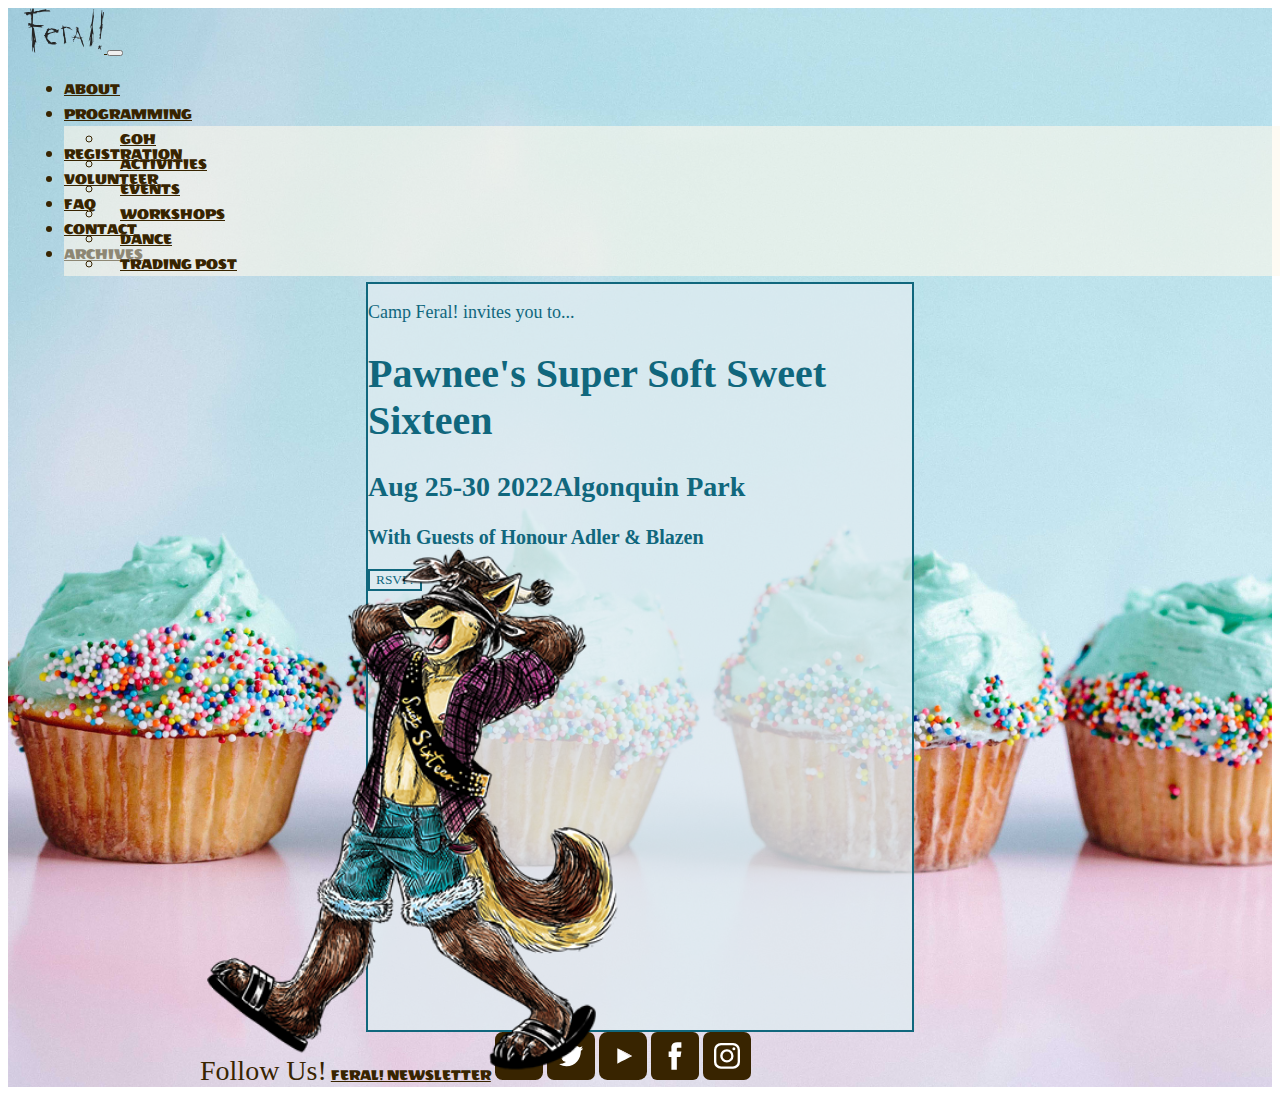
<file: index.html>
<!doctype html>
<html lang="en">
  <head>
    <!-- Required meta tags -->
    <meta charset="utf-8">
    <meta name="viewport" content="width=device-width, initial-scale=1">

    <!-- Main CSS -->
    <link rel="stylesheet" href="styles/main.css">
    
    <!-- Bootstrap CSS -->
    <link href="https://cdn.jsdelivr.net/npm/bootstrap@5.1.3/dist/css/bootstrap.min.css" rel="stylesheet" integrity="sha384-1BmE4kWBq78iYhFldvKuhfTAU6auU8tT94WrHftjDbrCEXSU1oBoqyl2QvZ6jIW3" crossorigin="anonymous">

    <!-- Google Fonts -->
    <link rel="preconnect" href="https://fonts.googleapis.com">
    <link rel="preconnect" href="https://fonts.gstatic.com" crossorigin>
    <link href="https://fonts.googleapis.com/css2?family=Poppins:ital,wght@0,400;0,500;0,600;1,300&family=Wendy+One&display=swap" rel="stylesheet">
    
    <title>Camp Feral!</title>
  </head>
  <body>
   
  <!-- Background Image -->
  <div id="home-page-bg" class="full-page-bg">

    <!-- Full Height container -->
    <div id="site-container" class="container-lg px-0 test">

      <!------------------ Header ------------------------->
      <header>
       
       <!-- Navigation and Logo -->
       <nav class="navbar navbar-expand-lg nav-pills navbar-light">
         <div class="container-fluid">
            
            <!-- Logo/home link -->
            <a class="navbar-brand" aria-current="page" href="index.html" > <img id="logo" src="images/feral_logo.svg" alt="Camp Feral!"> </a>
           
            <!-- Nav bar toggler (mobile/tablet) -->
            <button class="navbar-toggler" type="button" data-bs-toggle="collapse" data-bs-target="#navbarNavDropdown" aria-controls="navbarNavDropdown" aria-expanded="false" aria-label="Toggle navigation">
              <span class="navbar-toggler-icon"></span>
            </button>

            <!-- Navigation Links -->
            <div class="collapse navbar-collapse" id="navbarNavDropdown">
              <ul class="navbar-nav justify-content-around">
                
                <!-- About -->
                <li class="nav-item">
                  <a class="nav-link"  href="about.html">About</a>
                </li>

                <!-- Programming drop down -->
                <li class="nav-item dropdown d-flex">
                  <a class="nav-link dropdown-toggle" href="#" id="navbarDropdownMenuLink" role="button" data-bs-toggle="dropdown" aria-expanded="false">
                    Programming
                  </a>
                  <ul class="dropdown-menu content-bg m-0 pt-0" aria-labelledby="navbarDropdownMenuLink">
                    <li><a class="dropdown-item" href="#">GoH</a></li>
                    <li><a class="dropdown-item" href="#">Activities</a></li>
                    <li><a class="dropdown-item" href="#">Events</a></li>
                    <li><a class="dropdown-item" href="#">Workshops</a></li>
                    <li><a class="dropdown-item" href="#">Dance</a></li>
                    <li><a class="dropdown-item" href="#">Trading Post</a></li>
                  </ul>
                </li>
                  
                <!-- Registration -->
                <li class="nav-item">
                  <a class="nav-link" href="#">Registration</a>
                </li>

                <!-- Volunteer -->
                <li class="nav-item">
                  <a class="nav-link" href="#">Volunteer</a>
                </li>

                <!-- FAQ -->
                <li class="nav-item">
                  <a class="nav-link" href="#">FAQ</a>
                </li>

                <!-- Contact -->
                <li class="nav-item">
                  <a class="nav-link" href="#">Contact</a>
                </li>
                  
                <!-- Archives -->
                <li class="nav-item">
                  <a class="nav-link disabled" href="#">Archives</a>
                </li>
              </ul>
              
            </div>
          </div>  
        </nav>
          
      </header>

      <!---------------- Main Section --------------------->
      <main class="m-sm-3 mb-0">

        <!-- Party Invite -->
        <div id="invite" class="content-container d-flex flex-row p-4 theme theme-bg text-start rounded">
            
          <!-- Text -->
          <div class="d-flex flex-column">
            <p class="text-center">Camp Feral! invites you to...</p>
            <h1 class="text-center mb-4">Pawnee's Super Soft Sweet Sixteen</h1>  
            <h2 class="text-center mb-4"><span class="d-block">Aug 25-30 2022</span><span class="d-block">Algonquin Park</span></h2>
            <h3 class="text-center mb-4"><span class="d-block">With Guests of Honour</span> <span class="d-block">Adler & Blazen</span></h3>
            <button class="btn theme theme-bg rounded-pill mb-4 w-50 text-center">RSVP!</button>
          </div>

          <!-- Pawnee Image-->
          <div id="pawnee">

            <picture>
              <!-- Stays same size for tablet/desktop. Hidden on mobile -->
              <source srcset="
                images/x1/pawnee_transparent.png,
                images/x2/pawnee_transparent_x2.png 1.5x,
                images/x3/pawnee_transparent_x3.png 2x" 
                media="(min-width: 40rem)">

                <!-- Default image -->
                <img src="images/x1/pawnee_transparent.png" alt="Feral's mascot Pawnee">

            </picture>

          </div>

        </div>
      </main>
      
      <!---------------------- Footer ------------------------>
      <footer class="test container-fluid d-flex justify-content-center align-items-center p-3" >
        
        <!------ Social Media links -------->
        <aside class="d-flex align-items-center content-container">
          <span class="accent m-2">Follow Us!</span>
          <a id="news" href="https://t.co/WCretBISW5?amp=1" class="btn border-2 rounded-pill m-1"></a>

          <!-- Telegram -->
          <a href="https://t.me/CampFeral" class="m-1 social">
            <svg id="Group_35" data-name="Group 35" xmlns="http://www.w3.org/2000/svg" xmlns:xlink="http://www.w3.org/1999/xlink" viewBox="0 0 78 78">
              <defs>
                <linearGradient id="linear-gradient" x1="-31.552" y1="12.123" x2="-31.534" y2="12.158" gradientUnits="objectBoundingBox">
                  <stop offset="0" stop-color="#eff7fc"/>
                  <stop offset="1" stop-color="#fff"/>
                </linearGradient>
              </defs>
              <rect id="Rectangle_36" data-name="Rectangle 36" width="78" height="78" rx="12.31" fill="#382400"/>
                <g id="Group_34" data-name="Group 34">
                <path id="c" d="M32.47,54.32c-1.25,0-1.02-.48-1.47-1.66L27.35,40.63,50.01,26.49l2.66.7-2.21,6.02L32.48,54.33Z" fill="#c8daea"/>
                <path id="e" d="M32.47,54.32a2.5,2.5,0,0,0,1.92-.96c.83-.8,11.52-11.2,11.52-11.2l-6.56-1.6L33.27,44.4l-.8,9.6v.32Z" fill="#a9c9dd"/>
                <path id="g" d="M33.11,44.53,48.6,55.95c1.76.96,3.04.48,3.49-1.63l6.3-29.69c.64-2.59-.99-3.74-2.69-2.98L18.71,35.92c-2.53,1.02-2.5,2.43-.45,3.04l9.5,2.98L49.74,28.08c1.02-.64,1.98-.29,1.22.42L33.1,44.53Z" fill="url(#linear-gradient)"/>
              </g>
            </svg>                                      
          </a>

          <!-- Twitter -->
          <a href="https://twitter.com/CampFeral" class="m-1 social">
            <svg id="Group_36" data-name="Group 36" xmlns="http://www.w3.org/2000/svg" viewBox="0 0 78 78">
              <rect id="Rectangle_37" data-name="Rectangle 37" width="78" height="78" rx="11.18" fill="#382400"/>
              <path id="d" d="M56.82,23.52a16.031,16.031,0,0,1-3.8,1.34.48.48,0,0,1-.45-.14,8.126,8.126,0,0,0-5.84-2.47,8.363,8.363,0,0,0-8.25,8.46,8.455,8.455,0,0,0,.1,1.34.48.48,0,0,1-.51.55,23.232,23.232,0,0,1-15.92-8.23.485.485,0,0,0-.81.1A8.668,8.668,0,0,0,23,34.06a.479.479,0,0,1-.46.8,8.071,8.071,0,0,1-2.04-.82v.1a8.474,8.474,0,0,0,4.79,7.68.48.48,0,0,1-.2.91h-.14a6.792,6.792,0,0,1-.78-.04.481.481,0,0,0-.49.66,8.265,8.265,0,0,0,6.21,4.98.482.482,0,0,1,.2.87,16.285,16.285,0,0,1-9.24,2.87h-.02a.486.486,0,0,0-.24.91,22.9,22.9,0,0,0,10.94,2.78C46.71,55.76,55,42.87,55,31.69c0-.29,0-.57-.01-.85a.465.465,0,0,1,.19-.39,16.692,16.692,0,0,0,2.94-2.88.483.483,0,0,0-.53-.76c-.43.14-.86.27-1.3.38a.481.481,0,0,1-.44-.82,8.254,8.254,0,0,0,1.61-2.22.486.486,0,0,0-.66-.64Z" fill="#fff"/>
            </svg>                                      
          </a>

          <!-- Youtube -->
          <a href="https://www.youtube.com/user/CampFeral" class="m-1 social">
            <svg id="Group_38" data-name="Group 38" xmlns="http://www.w3.org/2000/svg" viewBox="0 0 78 78">
              <rect id="Rectangle_38" data-name="Rectangle 38" width="78" height="78" rx="13.46" fill="#382400"/>
              <g id="Group_37" data-name="Group 37">
                <path id="Path_12" data-name="Path 12" d="M53.6,39.04c-8.12-4.34-15.89-8.33-23.84-12.49V51.46c8.36-4.55,17.18-8.71,23.87-12.42Z" fill="#fff"/>
                <path id="Path_13" data-name="Path 13" d="M53.6,39.04C45.48,34.7,29.76,26.55,29.76,26.55L50.72,40.64s-3.82,2.12,2.88-1.6Z" fill="#e8e0e0"/>
              </g>
            </svg>                               
          </a>

          <!-- Facebook -->
          <a href="https://www.facebook.com/CampFeral" class="m-1 social">
            <svg id="Group_31" data-name="Group 31" xmlns="http://www.w3.org/2000/svg" viewBox="0 0 78 78">
              <rect id="Rectangle_34" data-name="Rectangle 34" width="78" height="78" rx="9.74" fill="#382400"/>
              <path id="Path_9" data-name="Path 9" d="M43.44,25.7h5.92V16.82H42.55c-9.65,0-9.42,7.78-9.42,8.94v5.86H28.65V40.5h4.48V61.21h8.84V40.5h5.92l1.48-8.88h-7.4V27.18a1.339,1.339,0,0,1,1.48-1.48Z" fill="#fff"/>
              </svg>                            
          </a>

          <!-- Instagram -->
          <a class="social m-1" href="https://www.instagram.com/campferal/">
            <svg id="Group_33" data-name="Group 33" xmlns="http://www.w3.org/2000/svg" viewBox="0 0 78 78">
              <rect id="Rectangle_35" data-name="Rectangle 35" width="78" height="78" rx="11.52" fill="#382400"/>
              <g id="Group_32" data-name="Group 32">
                <path id="Path_10" data-name="Path 10" d="M48.99,17.68H29.01A11.3,11.3,0,0,0,17.87,29.05v19.5A11.29,11.29,0,0,0,29.01,59.92H48.98A11.3,11.3,0,0,0,60.12,48.55V29.05A11.29,11.29,0,0,0,48.98,17.68Zm7.35,30.59a7.814,7.814,0,0,1-7.71,7.87H29.37a7.814,7.814,0,0,1-7.71-7.87V29.33a7.814,7.814,0,0,1,7.71-7.87H48.63a7.814,7.814,0,0,1,7.71,7.87V48.27Z" fill="#fff"/>
                <path id="Path_11" data-name="Path 11" d="M39,27.96A10.852,10.852,0,1,0,49.62,38.81,10.735,10.735,0,0,0,39,27.96Zm0,17.85a7,7,0,1,1,6.85-7A6.926,6.926,0,0,1,39,45.81Z" fill="#fff"/>
                <ellipse id="Ellipse_2" data-name="Ellipse 2" cx="2.4" cy="2.45" rx="2.4" ry="2.45" transform="translate(47.79 24.92)" fill="#fff"/>
              </g>
            </svg>             
          </a>

        </aside>
      </footer>

    </div>

  </div>
    <!-- Optional JavaScript; choose one of the two! -->

    <!-- Option 1: Bootstrap Bundle with Popper -->
    <script src="https://cdn.jsdelivr.net/npm/bootstrap@5.1.3/dist/js/bootstrap.bundle.min.js" integrity="sha384-ka7Sk0Gln4gmtz2MlQnikT1wXgYsOg+OMhuP+IlRH9sENBO0LRn5q+8nbTov4+1p" crossorigin="anonymous"></script>

  </body>
</html>
</file>
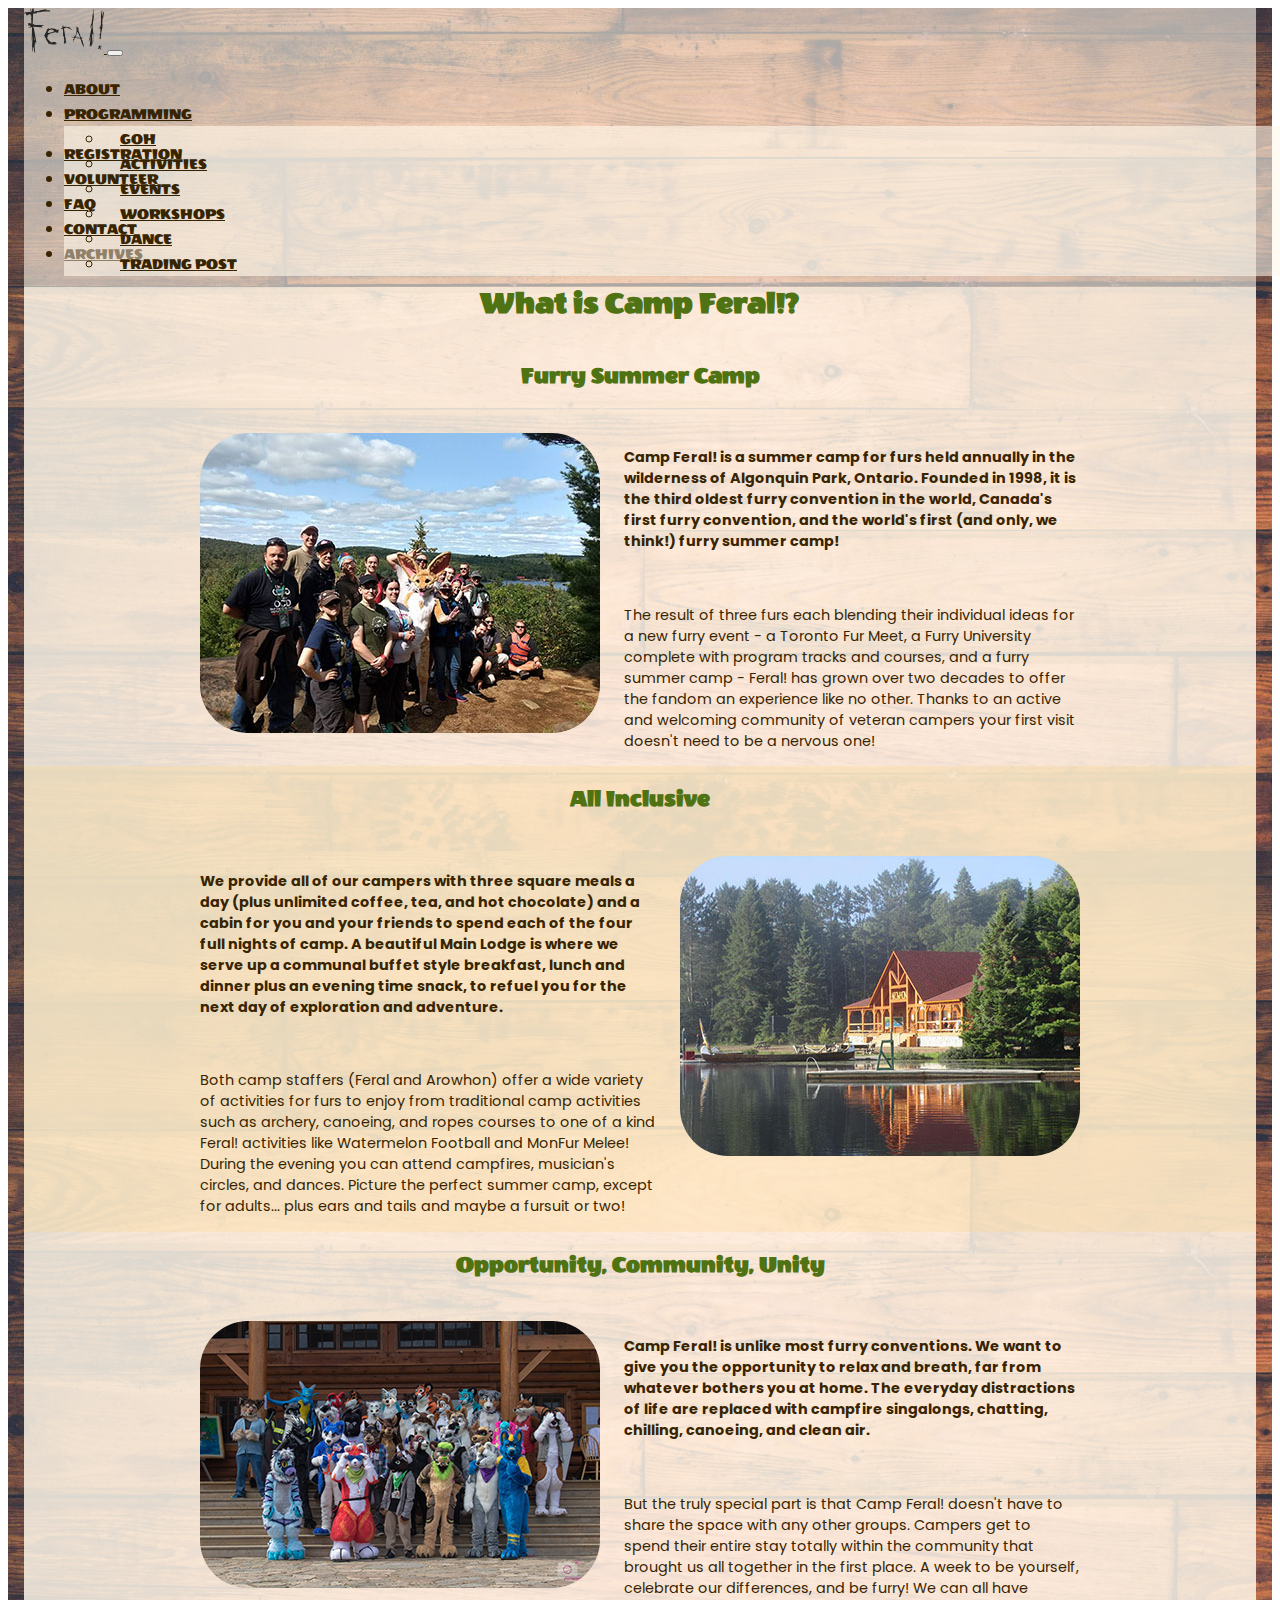
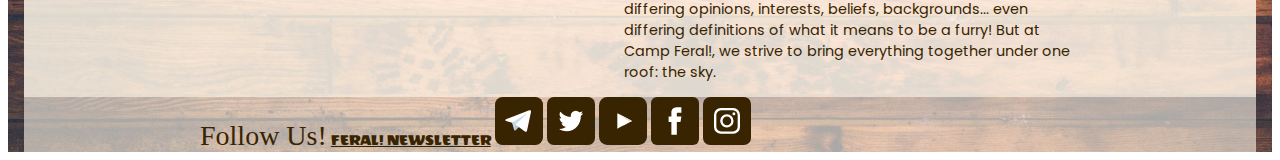
<file: about.html>
<!doctype html>
<html lang="en">
  <head>
    <!-- Required meta tags -->
    <meta charset="utf-8">
    <meta name="viewport" content="width=device-width, initial-scale=1">

    <!-- Main CSS -->
    <link rel="stylesheet" type="text/css" href="styles/main.css">
    
    <!-- Bootstrap CSS -->
    <link href="https://cdn.jsdelivr.net/npm/bootstrap@5.1.3/dist/css/bootstrap.min.css" rel="stylesheet" type="text/css" integrity="sha384-1BmE4kWBq78iYhFldvKuhfTAU6auU8tT94WrHftjDbrCEXSU1oBoqyl2QvZ6jIW3" crossorigin="anonymous">

    <!-- Google Fonts -->
    <link rel="preconnect" href="https://fonts.googleapis.com">
    <link rel="preconnect" href="https://fonts.gstatic.com" crossorigin>
    <link href="https://fonts.googleapis.com/css2?family=Poppins:ital,wght@0,400;0,500;0,600;1,300&family=Wendy+One&display=swap" rel="stylesheet" type="text/css" >
    
    <title>Camp Feral!</title>
  </head>
  <body>
   
  <div class="full-page-bg">

    <!-- Full Height container -->
    <div id="site-container" class="container-lg px-0 content-bg">

      <!------------------ Header ------------------------->
      <header>
       
        <!-- Navigation and Logo -->
        <nav class="navbar navbar-expand-lg nav-pills navbar-light">
          <div class="container-fluid">
             
             <!-- Logo/home link -->
             <a class="navbar-brand" aria-current="page" href="index.html" > <img id="logo" src="images/feral_logo.svg" alt="Camp Feral!"> </a>
            
             <!-- Nav bar toggler (mobile/tablet) -->
             <button class="navbar-toggler" type="button" data-bs-toggle="collapse" data-bs-target="#navbarNavDropdown" aria-controls="navbarNavDropdown" aria-expanded="false" aria-label="Toggle navigation">
               <span class="navbar-toggler-icon"></span>
             </button>
 
             <!-- Navigation Links -->
             <div class="collapse navbar-collapse" id="navbarNavDropdown">
               <ul class="navbar-nav justify-content-around">
                 
                 <!-- About -->
                 <li class="nav-item">
                   <a class="nav-link"  href="about.html">About</a>
                 </li>
 
                 <!-- Programming drop down -->
                 <li class="nav-item dropdown d-flex">
                   <a class="nav-link dropdown-toggle" href="#" id="navbarDropdownMenuLink" role="button" data-bs-toggle="dropdown" aria-expanded="false">
                     Programming
                   </a>
                   <ul class="dropdown-menu content-bg m-0 pt-0" aria-labelledby="navbarDropdownMenuLink">
                     <li><a class="dropdown-item" href="#">GoH</a></li>
                     <li><a class="dropdown-item" href="#">Activities</a></li>
                     <li><a class="dropdown-item" href="#">Events</a></li>
                     <li><a class="dropdown-item" href="#">Workshops</a></li>
                     <li><a class="dropdown-item" href="#">Dance</a></li>
                     <li><a class="dropdown-item" href="#">Trading Post</a></li>
                   </ul>
                 </li>
                   
                 <!-- Registration -->
                 <li class="nav-item">
                   <a class="nav-link" href="#">Registration</a>
                 </li>
 
                 <!-- Volunteer -->
                 <li class="nav-item">
                   <a class="nav-link" href="#">Volunteer</a>
                 </li>
 
                 <!-- FAQ -->
                 <li class="nav-item">
                   <a class="nav-link" href="#">FAQ</a>
                 </li>
 
                 <!-- Contact -->
                 <li class="nav-item">
                   <a class="nav-link" href="#">Contact</a>
                 </li>
                   
                 <!-- Archives -->
                 <li class="nav-item">
                   <a class="nav-link disabled" href="#">Archives</a>
                 </li>
               </ul>
               
             </div>
           </div>  
         </nav>
           
      </header>

      <!---------------- Main Section --------------------->
      <main class="content-bg pt-5">

        <!-- What is Camp Feral!? -->
        <article>
          <h1 class="green text-uppercase">What is Camp Feral!?</h1>

          <!-- Furry Summer Camp -->
          <section class="content-container re-arrange p-4">
            <h2 class="green">Furry Summer Camp</h2>
              
              <picture>
                <!-- tablet/desktop -->
                <source srcset="
                  images/x1/summer_camp.jpg,
                  images/x2/summer_camp_x2.jpg 1.5x,
                  images/x3/summer_camp_x3.jpg 2x" 
                  media="(min-width: 40rem)">

                  <!-- mobile -->
                  <source srcset="
                  images/x1/summer_camp_m.jpg,
                  images/x2/summer_camp_m_x2.jpg 1.5x,
                  images/x3/summer_camp_m_x3.jpg 2x" 
                  media="(max-width: 20rem)">

                  <!-- Default image -->
                  <img class="w-100 chonk" src="images/x1/summer_camp.jpg" alt="Group of campers in Algonquin Park">
              </picture>

              <p class="p-header m-0">
                Camp Feral! is a summer camp for furs held annually in the wilderness of Algonquin Park, Ontario. Founded in 1998, it is the third oldest furry convention in the world, Canada's first furry convention, and the world's first (and only, we think!) furry summer camp!
              </p>
              <p class="text-center text-sm-start">  
                The result of three furs each blending their individual ideas for a new furry event - a Toronto Fur Meet, a Furry University complete with program tracks and courses, and a furry summer camp - Feral! has grown over two decades to offer the fandom an experience like no other. Thanks to an active and welcoming community of veteran campers your first visit doesn't need to be a nervous one!
              </p>
              
            </section>

            <!-- All Inclusive -->
            <div class="highlight">
              <section class="content-container re-arrange-rvs p-4">
                <h2 class="green">All Inclusive</h2>
            
                <picture>
                  <!-- Tablet/desktop -->
                  <source srcset="
                    images/x1/arowhon.jpg,
                    images/x2/arowhon_x2.jpg 1.5x,
                    images/x3/arowhon_x3.jpg 2x" 
                    media="(min-width: 40rem)">

                  <!-- mobile -->
                  <source srcset="
                    images/x1/arowhon_m.jpg,
                    images/x2/arowhon_m_x2.jpg 1.5x,
                    images/x3/arowhon_m_x3.jpg 2x" 
                    media="(max-width: 20rem)">

                    <!-- Default image -->
                    <img class="w-100 chonk" src="images/x2/arowhon_x2.jpg" alt="Main Lodge on Tepee Lake">
                </picture>

                <p class="p-header m-0">
                  We provide all of our campers with three square meals a day (plus unlimited coffee, tea, and hot chocolate) and a cabin for you and your friends to spend each of the four full nights of camp.
                  A beautiful Main Lodge is where we serve up a communal buffet style breakfast, lunch and dinner plus an evening time snack, to refuel you for the next day of exploration and adventure.
                </p>
                <p class="text-center text-sm-end">  
                  Both camp staffers (Feral and Arowhon) offer a wide variety of activities for furs to enjoy from traditional camp activities such as archery, canoeing, and ropes courses to one of a kind Feral! activities like Watermelon Football and MonFur Melee! During the evening you can attend campfires, musician's circles, and dances. Picture the perfect summer camp, except for adults... plus ears and tails and maybe a fursuit or two!
                </p>
              </section>
            </div>

            <!-- Opportunity, Community, Unity -->
            <section class="content-container re-arrange p-4">
              <h2 class="green">Opportunity, Community, Unity</h2>
          
              <picture>
                <!-- tablet/desktop -->
                <source srcset="
                  images/x1/fursuiters.jpg,
                  images/x2/fursuiters_x2.jpg 1.5x,
                  images/x3/fursuiters_x3.jpg 2x" 
                  media="(min-width: 40rem)">
              
                  <!-- mobile -->
                  <source srcset="
                  images/x1/fursuiters_m.jpg,
                  images/x2/fursuiters_m_x2.jpg 1.5x,
                  images/x3/fursuiters_m_x3.jpg 2x" 
                  media="(max-width: 20rem)">
              
                  <!-- Default image -->
                  <img class="w-100 chonk" src="images/x2/fursuiters_m_x2.jpg" alt="Fursuiters in from of main lodge">
              </picture>

          <p class="p-header m-0">
            Camp Feral! is unlike most furry conventions. We want to give you the opportunity to relax and breath, far from whatever bothers you at home. The  everyday distractions of life are replaced with campfire singalongs, chatting, chilling, canoeing, and clean air. 
          </p>
          <p class="text-center text-sm-start">  
            But the truly special part is that Camp Feral! doesn't have to share the space with any other groups. Campers get to spend their entire stay totally within the community that brought us all together in the first place. A week to be yourself, celebrate our differences, and be furry!
            We can all have differing opinions, interests, beliefs, backgrounds... even differing definitions of what it means to be a furry! But at Camp Feral!, we strive to bring everything together under one roof: the sky.
          </p>
          
        </section>
      </article>
    </main>
      
      <!---------------------- Footer ------------------------>
      <footer class="test container-fluid d-flex justify-content-center align-items-center p-3" >
        
        <!------ Social Media links -------->
        <aside class="d-flex align-items-center content-container">
          <span class="accent m-2">Follow Us!</span>
          <a id="news" href="https://t.co/WCretBISW5?amp=1" class="btn border-2 rounded-pill m-1"></a>

          <!-- Telegram -->
          <a href="https://t.me/CampFeral" class="m-1 social">
            <svg id="Group_35" data-name="Group 35" xmlns="http://www.w3.org/2000/svg" xmlns:xlink="http://www.w3.org/1999/xlink" viewBox="0 0 78 78">
              <defs>
                <linearGradient id="linear-gradient" x1="-31.552" y1="12.123" x2="-31.534" y2="12.158" gradientUnits="objectBoundingBox">
                  <stop offset="0" stop-color="#eff7fc"/>
                  <stop offset="1" stop-color="#fff"/>
                </linearGradient>
              </defs>
              <rect id="Rectangle_36" data-name="Rectangle 36" width="78" height="78" rx="12.31" fill="#382400"/>
                <g id="Group_34" data-name="Group 34">
                <path id="c" d="M32.47,54.32c-1.25,0-1.02-.48-1.47-1.66L27.35,40.63,50.01,26.49l2.66.7-2.21,6.02L32.48,54.33Z" fill="#c8daea"/>
                <path id="e" d="M32.47,54.32a2.5,2.5,0,0,0,1.92-.96c.83-.8,11.52-11.2,11.52-11.2l-6.56-1.6L33.27,44.4l-.8,9.6v.32Z" fill="#a9c9dd"/>
                <path id="g" d="M33.11,44.53,48.6,55.95c1.76.96,3.04.48,3.49-1.63l6.3-29.69c.64-2.59-.99-3.74-2.69-2.98L18.71,35.92c-2.53,1.02-2.5,2.43-.45,3.04l9.5,2.98L49.74,28.08c1.02-.64,1.98-.29,1.22.42L33.1,44.53Z" fill="url(#linear-gradient)"/>
              </g>
            </svg>                                      
          </a>

          <!-- Twitter -->
          <a href="https://twitter.com/CampFeral" class="m-1 social">
            <svg id="Group_36" data-name="Group 36" xmlns="http://www.w3.org/2000/svg" viewBox="0 0 78 78">
              <rect id="Rectangle_37" data-name="Rectangle 37" width="78" height="78" rx="11.18" fill="#382400"/>
              <path id="d" d="M56.82,23.52a16.031,16.031,0,0,1-3.8,1.34.48.48,0,0,1-.45-.14,8.126,8.126,0,0,0-5.84-2.47,8.363,8.363,0,0,0-8.25,8.46,8.455,8.455,0,0,0,.1,1.34.48.48,0,0,1-.51.55,23.232,23.232,0,0,1-15.92-8.23.485.485,0,0,0-.81.1A8.668,8.668,0,0,0,23,34.06a.479.479,0,0,1-.46.8,8.071,8.071,0,0,1-2.04-.82v.1a8.474,8.474,0,0,0,4.79,7.68.48.48,0,0,1-.2.91h-.14a6.792,6.792,0,0,1-.78-.04.481.481,0,0,0-.49.66,8.265,8.265,0,0,0,6.21,4.98.482.482,0,0,1,.2.87,16.285,16.285,0,0,1-9.24,2.87h-.02a.486.486,0,0,0-.24.91,22.9,22.9,0,0,0,10.94,2.78C46.71,55.76,55,42.87,55,31.69c0-.29,0-.57-.01-.85a.465.465,0,0,1,.19-.39,16.692,16.692,0,0,0,2.94-2.88.483.483,0,0,0-.53-.76c-.43.14-.86.27-1.3.38a.481.481,0,0,1-.44-.82,8.254,8.254,0,0,0,1.61-2.22.486.486,0,0,0-.66-.64Z" fill="#fff"/>
            </svg>                                      
          </a>

          <!-- Youtube -->
          <a href="https://www.youtube.com/user/CampFeral" class="m-1 social">
            <svg id="Group_38" data-name="Group 38" xmlns="http://www.w3.org/2000/svg" viewBox="0 0 78 78">
              <rect id="Rectangle_38" data-name="Rectangle 38" width="78" height="78" rx="13.46" fill="#382400"/>
              <g id="Group_37" data-name="Group 37">
                <path id="Path_12" data-name="Path 12" d="M53.6,39.04c-8.12-4.34-15.89-8.33-23.84-12.49V51.46c8.36-4.55,17.18-8.71,23.87-12.42Z" fill="#fff"/>
                <path id="Path_13" data-name="Path 13" d="M53.6,39.04C45.48,34.7,29.76,26.55,29.76,26.55L50.72,40.64s-3.82,2.12,2.88-1.6Z" fill="#e8e0e0"/>
              </g>
            </svg>                               
          </a>

          <!-- Facebook -->
          <a href="https://www.facebook.com/CampFeral" class="m-1 social">
            <svg id="Group_31" data-name="Group 31" xmlns="http://www.w3.org/2000/svg" viewBox="0 0 78 78">
              <rect id="Rectangle_34" data-name="Rectangle 34" width="78" height="78" rx="9.74" fill="#382400"/>
              <path id="Path_9" data-name="Path 9" d="M43.44,25.7h5.92V16.82H42.55c-9.65,0-9.42,7.78-9.42,8.94v5.86H28.65V40.5h4.48V61.21h8.84V40.5h5.92l1.48-8.88h-7.4V27.18a1.339,1.339,0,0,1,1.48-1.48Z" fill="#fff"/>
              </svg>                            
          </a>

          <!-- Instagram -->
          <a class="social m-1" href="https://www.instagram.com/campferal/">
            <svg id="Group_33" data-name="Group 33" xmlns="http://www.w3.org/2000/svg" viewBox="0 0 78 78">
              <rect id="Rectangle_35" data-name="Rectangle 35" width="78" height="78" rx="11.52" fill="#382400"/>
              <g id="Group_32" data-name="Group 32">
                <path id="Path_10" data-name="Path 10" d="M48.99,17.68H29.01A11.3,11.3,0,0,0,17.87,29.05v19.5A11.29,11.29,0,0,0,29.01,59.92H48.98A11.3,11.3,0,0,0,60.12,48.55V29.05A11.29,11.29,0,0,0,48.98,17.68Zm7.35,30.59a7.814,7.814,0,0,1-7.71,7.87H29.37a7.814,7.814,0,0,1-7.71-7.87V29.33a7.814,7.814,0,0,1,7.71-7.87H48.63a7.814,7.814,0,0,1,7.71,7.87V48.27Z" fill="#fff"/>
                <path id="Path_11" data-name="Path 11" d="M39,27.96A10.852,10.852,0,1,0,49.62,38.81,10.735,10.735,0,0,0,39,27.96Zm0,17.85a7,7,0,1,1,6.85-7A6.926,6.926,0,0,1,39,45.81Z" fill="#fff"/>
                <ellipse id="Ellipse_2" data-name="Ellipse 2" cx="2.4" cy="2.45" rx="2.4" ry="2.45" transform="translate(47.79 24.92)" fill="#fff"/>
              </g>
            </svg>             
          </a>

        </aside>
      </footer>


    </div>

  </div>
    <!-- Optional JavaScript; choose one of the two! -->

    <!-- Option 1: Bootstrap Bundle with Popper -->
    <script src="https://cdn.jsdelivr.net/npm/bootstrap@5.1.3/dist/js/bootstrap.bundle.min.js" integrity="sha384-ka7Sk0Gln4gmtz2MlQnikT1wXgYsOg+OMhuP+IlRH9sENBO0LRn5q+8nbTov4+1p" crossorigin="anonymous"></script>

  </body>
</html>
</file>
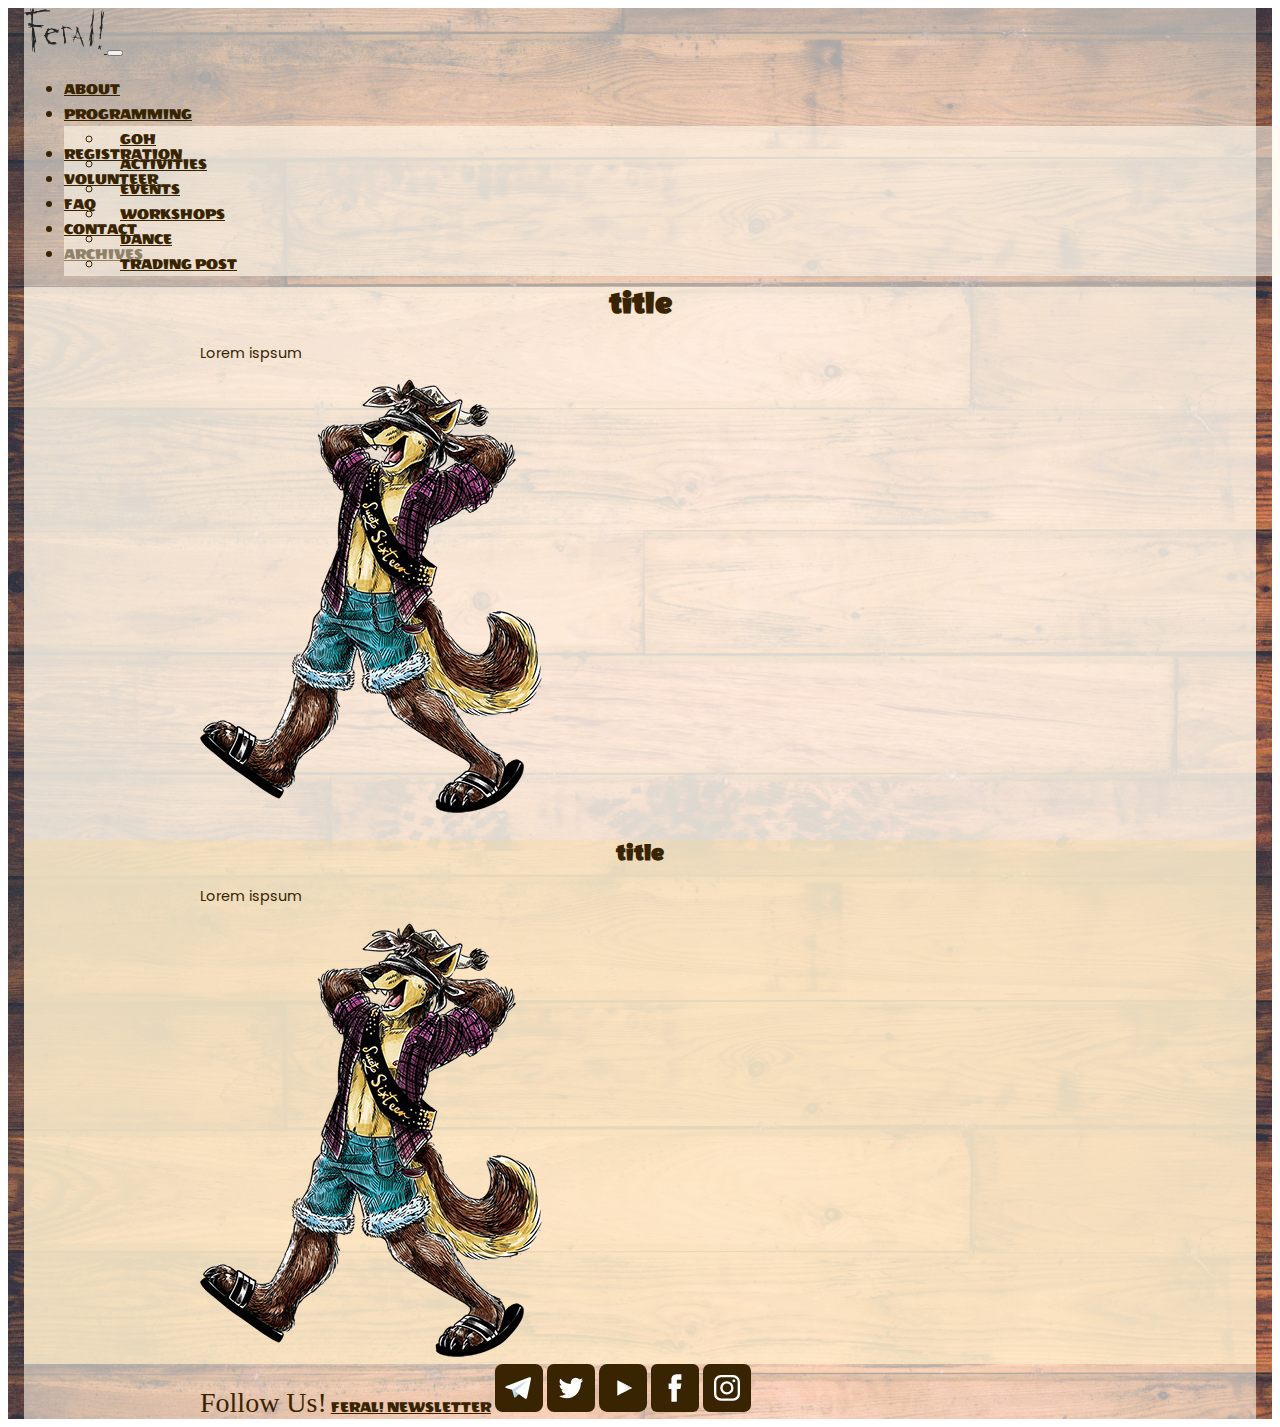
<file: template.html>
<!doctype html>
<html lang="en">
  <head>
    <!-- Required meta tags -->
    <meta charset="utf-8">
    <meta name="viewport" content="width=device-width, initial-scale=1">

    <!-- Main CSS -->
    <link rel="stylesheet" href="styles/main.css">
    
    <!-- Bootstrap CSS -->
    <link href="https://cdn.jsdelivr.net/npm/bootstrap@5.1.3/dist/css/bootstrap.min.css" rel="stylesheet" integrity="sha384-1BmE4kWBq78iYhFldvKuhfTAU6auU8tT94WrHftjDbrCEXSU1oBoqyl2QvZ6jIW3" crossorigin="anonymous">

    <!-- Google Fonts -->
    <link rel="preconnect" href="https://fonts.googleapis.com">
    <link rel="preconnect" href="https://fonts.gstatic.com" crossorigin>
    <link href="https://fonts.googleapis.com/css2?family=Poppins:ital,wght@0,400;0,500;0,600;1,300&family=Wendy+One&display=swap" rel="stylesheet">
    
    <title>Camp Feral!</title>
  </head>
  <body>
   
  <div class="full-page-bg">

    <!-- Full Height container -->
    <div id="site-container" class="container-lg px-0 content-bg">

      <!------------------ Header ------------------------->
      <header>
       
        <!-- Navigation and Logo -->
        <nav class="navbar navbar-expand-lg nav-pills navbar-light">
          <div class="container-fluid">
             
             <!-- Logo/home link -->
             <a class="navbar-brand" aria-current="page" href="index.html" > <img id="logo" src="images/feral_logo.svg" alt="Camp Feral!"> </a>
            
             <!-- Nav bar toggler (mobile/tablet) -->
             <button class="navbar-toggler" type="button" data-bs-toggle="collapse" data-bs-target="#navbarNavDropdown" aria-controls="navbarNavDropdown" aria-expanded="false" aria-label="Toggle navigation">
               <span class="navbar-toggler-icon"></span>
             </button>
 
             <!-- Navigation Links -->
             <div class="collapse navbar-collapse" id="navbarNavDropdown">
               <ul class="navbar-nav justify-content-around">
                 
                 <!-- About -->
                 <li class="nav-item">
                   <a class="nav-link"  href="about.html">About</a>
                 </li>
 
                 <!-- Programming drop down -->
                 <li class="nav-item dropdown d-flex">
                   <a class="nav-link dropdown-toggle" href="#" id="navbarDropdownMenuLink" role="button" data-bs-toggle="dropdown" aria-expanded="false">
                     Programming
                   </a>
                   <ul class="dropdown-menu content-bg m-0 pt-0" aria-labelledby="navbarDropdownMenuLink">
                     <li><a class="dropdown-item" href="#">GoH</a></li>
                     <li><a class="dropdown-item" href="#">Activities</a></li>
                     <li><a class="dropdown-item" href="#">Events</a></li>
                     <li><a class="dropdown-item" href="#">Workshops</a></li>
                     <li><a class="dropdown-item" href="#">Dance</a></li>
                     <li><a class="dropdown-item" href="#">Trading Post</a></li>
                   </ul>
                 </li>
                   
                 <!-- Registration -->
                 <li class="nav-item">
                   <a class="nav-link" href="#">Registration</a>
                 </li>
 
                 <!-- Volunteer -->
                 <li class="nav-item">
                   <a class="nav-link" href="#">Volunteer</a>
                 </li>
 
                 <!-- FAQ -->
                 <li class="nav-item">
                   <a class="nav-link" href="#">FAQ</a>
                 </li>
 
                 <!-- Contact -->
                 <li class="nav-item">
                   <a class="nav-link" href="#">Contact</a>
                 </li>
                   
                 <!-- Archives -->
                 <li class="nav-item">
                   <a class="nav-link disabled" href="#">Archives</a>
                 </li>
               </ul>
               
             </div>
           </div>  
         </nav>
           
       </header>

        <!---------------- Main Section --------------------->
        <main class="content-bg">

          <div class="">
            <div class="content-container p-3">
              <h1>title</h1>  
              <p>Lorem ispsum</p>
              <picture>
                <!-- Stays same size for tablet/desktop. Hidden on mobile -->
                <source srcset="
                  images/x1/pawnee_transparent.png,
                  images/x2/pawnee_transparent_x2.png 1.5x,
                  images/x3/pawnee_transparent_x3.png 2x" 
                  media="(min-width: 40rem)">

                  <!-- Default image -->
                  <img src="images/x1/pawnee_transparent.png" alt="Feral's mascot Pawnee">
              </picture>
            </div>
          </div>

          <section class="test highlight">
            <div class="content-container p-3">
                <h2>title</h2>  
                <p>Lorem ispsum</p>
                <picture>
                  <!-- Stays same size for tablet/desktop. Hidden on mobile -->
                  <source srcset="
                    images/x1/pawnee_transparent.png,
                    images/x2/pawnee_transparent_x2.png 1.5x,
                    images/x3/pawnee_transparent_x3.png 2x" 
                    media="(min-width: 40rem)">
  
                    <!-- Default image -->
                    <img src="images/x1/pawnee_transparent.png" alt="Feral's mascot Pawnee">
                </picture>
            </div>
          </section>

        </main>
      
      <!---------------------- Footer ------------------------>
      <footer class="test container-fluid d-flex justify-content-center align-items-center p-3" >
        
        <!------ Social Media links -------->
        <aside class="d-flex align-items-center content-container">
          <span class="accent m-2">Follow Us!</span>
          <a id="news" href="https://t.co/WCretBISW5?amp=1" class="btn border-2 rounded-pill m-1"></a>

          <!-- Telegram -->
          <a href="https://t.me/CampFeral" class="m-1 social">
            <svg id="Group_35" data-name="Group 35" xmlns="http://www.w3.org/2000/svg" xmlns:xlink="http://www.w3.org/1999/xlink" viewBox="0 0 78 78">
              <defs>
                <linearGradient id="linear-gradient" x1="-31.552" y1="12.123" x2="-31.534" y2="12.158" gradientUnits="objectBoundingBox">
                  <stop offset="0" stop-color="#eff7fc"/>
                  <stop offset="1" stop-color="#fff"/>
                </linearGradient>
              </defs>
              <rect id="Rectangle_36" data-name="Rectangle 36" width="78" height="78" rx="12.31" fill="#382400"/>
                <g id="Group_34" data-name="Group 34">
                <path id="c" d="M32.47,54.32c-1.25,0-1.02-.48-1.47-1.66L27.35,40.63,50.01,26.49l2.66.7-2.21,6.02L32.48,54.33Z" fill="#c8daea"/>
                <path id="e" d="M32.47,54.32a2.5,2.5,0,0,0,1.92-.96c.83-.8,11.52-11.2,11.52-11.2l-6.56-1.6L33.27,44.4l-.8,9.6v.32Z" fill="#a9c9dd"/>
                <path id="g" d="M33.11,44.53,48.6,55.95c1.76.96,3.04.48,3.49-1.63l6.3-29.69c.64-2.59-.99-3.74-2.69-2.98L18.71,35.92c-2.53,1.02-2.5,2.43-.45,3.04l9.5,2.98L49.74,28.08c1.02-.64,1.98-.29,1.22.42L33.1,44.53Z" fill="url(#linear-gradient)"/>
              </g>
            </svg>                                      
          </a>

          <!-- Twitter -->
          <a href="https://twitter.com/CampFeral" class="m-1 social">
            <svg id="Group_36" data-name="Group 36" xmlns="http://www.w3.org/2000/svg" viewBox="0 0 78 78">
              <rect id="Rectangle_37" data-name="Rectangle 37" width="78" height="78" rx="11.18" fill="#382400"/>
              <path id="d" d="M56.82,23.52a16.031,16.031,0,0,1-3.8,1.34.48.48,0,0,1-.45-.14,8.126,8.126,0,0,0-5.84-2.47,8.363,8.363,0,0,0-8.25,8.46,8.455,8.455,0,0,0,.1,1.34.48.48,0,0,1-.51.55,23.232,23.232,0,0,1-15.92-8.23.485.485,0,0,0-.81.1A8.668,8.668,0,0,0,23,34.06a.479.479,0,0,1-.46.8,8.071,8.071,0,0,1-2.04-.82v.1a8.474,8.474,0,0,0,4.79,7.68.48.48,0,0,1-.2.91h-.14a6.792,6.792,0,0,1-.78-.04.481.481,0,0,0-.49.66,8.265,8.265,0,0,0,6.21,4.98.482.482,0,0,1,.2.87,16.285,16.285,0,0,1-9.24,2.87h-.02a.486.486,0,0,0-.24.91,22.9,22.9,0,0,0,10.94,2.78C46.71,55.76,55,42.87,55,31.69c0-.29,0-.57-.01-.85a.465.465,0,0,1,.19-.39,16.692,16.692,0,0,0,2.94-2.88.483.483,0,0,0-.53-.76c-.43.14-.86.27-1.3.38a.481.481,0,0,1-.44-.82,8.254,8.254,0,0,0,1.61-2.22.486.486,0,0,0-.66-.64Z" fill="#fff"/>
            </svg>                                      
          </a>

          <!-- Youtube -->
          <a href="https://www.youtube.com/user/CampFeral" class="m-1 social">
            <svg id="Group_38" data-name="Group 38" xmlns="http://www.w3.org/2000/svg" viewBox="0 0 78 78">
              <rect id="Rectangle_38" data-name="Rectangle 38" width="78" height="78" rx="13.46" fill="#382400"/>
              <g id="Group_37" data-name="Group 37">
                <path id="Path_12" data-name="Path 12" d="M53.6,39.04c-8.12-4.34-15.89-8.33-23.84-12.49V51.46c8.36-4.55,17.18-8.71,23.87-12.42Z" fill="#fff"/>
                <path id="Path_13" data-name="Path 13" d="M53.6,39.04C45.48,34.7,29.76,26.55,29.76,26.55L50.72,40.64s-3.82,2.12,2.88-1.6Z" fill="#e8e0e0"/>
              </g>
            </svg>                               
          </a>

          <!-- Facebook -->
          <a href="https://www.facebook.com/CampFeral" class="m-1 social">
            <svg id="Group_31" data-name="Group 31" xmlns="http://www.w3.org/2000/svg" viewBox="0 0 78 78">
              <rect id="Rectangle_34" data-name="Rectangle 34" width="78" height="78" rx="9.74" fill="#382400"/>
              <path id="Path_9" data-name="Path 9" d="M43.44,25.7h5.92V16.82H42.55c-9.65,0-9.42,7.78-9.42,8.94v5.86H28.65V40.5h4.48V61.21h8.84V40.5h5.92l1.48-8.88h-7.4V27.18a1.339,1.339,0,0,1,1.48-1.48Z" fill="#fff"/>
              </svg>                            
          </a>

          <!-- Instagram -->
          <a class="social m-1" href="https://www.instagram.com/campferal/">
            <svg id="Group_33" data-name="Group 33" xmlns="http://www.w3.org/2000/svg" viewBox="0 0 78 78">
              <rect id="Rectangle_35" data-name="Rectangle 35" width="78" height="78" rx="11.52" fill="#382400"/>
              <g id="Group_32" data-name="Group 32">
                <path id="Path_10" data-name="Path 10" d="M48.99,17.68H29.01A11.3,11.3,0,0,0,17.87,29.05v19.5A11.29,11.29,0,0,0,29.01,59.92H48.98A11.3,11.3,0,0,0,60.12,48.55V29.05A11.29,11.29,0,0,0,48.98,17.68Zm7.35,30.59a7.814,7.814,0,0,1-7.71,7.87H29.37a7.814,7.814,0,0,1-7.71-7.87V29.33a7.814,7.814,0,0,1,7.71-7.87H48.63a7.814,7.814,0,0,1,7.71,7.87V48.27Z" fill="#fff"/>
                <path id="Path_11" data-name="Path 11" d="M39,27.96A10.852,10.852,0,1,0,49.62,38.81,10.735,10.735,0,0,0,39,27.96Zm0,17.85a7,7,0,1,1,6.85-7A6.926,6.926,0,0,1,39,45.81Z" fill="#fff"/>
                <ellipse id="Ellipse_2" data-name="Ellipse 2" cx="2.4" cy="2.45" rx="2.4" ry="2.45" transform="translate(47.79 24.92)" fill="#fff"/>
              </g>
            </svg>             
          </a>

        </aside>
      </footer>
    </div>

  </div>
    <!-- Optional JavaScript; choose one of the two! -->

    <!-- Option 1: Bootstrap Bundle with Popper -->
    <script src="https://cdn.jsdelivr.net/npm/bootstrap@5.1.3/dist/js/bootstrap.bundle.min.js" integrity="sha384-ka7Sk0Gln4gmtz2MlQnikT1wXgYsOg+OMhuP+IlRH9sENBO0LRn5q+8nbTov4+1p" crossorigin="anonymous"></script>

  </body>
</html>
</file>
<file: styles/main.css>
/* Global Variables */
root{
    --heading-font: 'Wendy One';
    --paragraph: 'Poppins';
}

/* Testing */

.test{
    /* border: 1px solid black;
    background-color: rgba(0,0,0, 0.1); */
}

body{
    font-family: 'Poppins', sans-serif  !important;
    font-weight: 400  !important;
    color: rgba(56, 36, 0, 1) !important;   
}

.full-page-bg{
    height: 100%;
    background-size:contain;
    background-image: url("../images/x3/bg_mobile_x3.jpg");
    background-position: top;
}

#home-page-bg{
    background-image: url("../images/x3/home_theme_bg_mobile_x3.jpg");
    background-position: bottom;
    background-size: cover;
}

img.chonk{
    border-radius: 3rem;
    min-width: 4rem;
}
/************** Fonts ********************/

/* Headings */

h1, h2, h3
{
    font-family: 'Wendy One', serif;
    text-align: center;
}

p{
    font-size: 0.9em;
}

.p-header{
    text-align: center;
    font-weight:700;
}

/* Navigation Links */
nav a, .btn{
    font-family: 'Wendy One', serif;
    text-transform: uppercase;
}

/* Accent text */
.accent{
    font-family: 'Waiting for the Sunrise', serif;
    font-size: 1.75rem;
}

/********** White Space/Containers **********/

/* Content fixed container */
.content-container{
    max-width: 55rem !important;
    margin: auto !important;
}

#invite{
    max-width: 34rem !important;
}

/**** Left Float *****/
.re-arrange{
    display:grid;
    gap: 1.5rem;
    grid-template-areas:
        'a'
        'b'
        'c'
        'd';
}

.re-arrange h2{
    grid-area: a;
}

.re-arrange picture{
    grid-area: b;
}

.re-arrange .p-header{
    grid-area: c;
}

.re-arrange:nth-child(4){
    grid-area: d;
}

/**** Right Float *****/
.re-arrange-rvs{
    display:grid;
    gap: 1.5rem;
    grid-template-areas:
        'a'
        'b'
        'c'
        'd';
}

.re-arrange-rvs h2{
    grid-area: a;
}

.re-arrange-rvs picture{
    grid-area: b;
}

.re-arrange-rvs .p-header{
    grid-area: c;
}

.re-arrange-rvs:nth-child(4){
    grid-area: d;
}

/******** Colours ***********/

/* Brand Colours */
.rust{
    color: #BB4C21 !important;
}

.green{
    color: #4F7212 !important;
}

.content-bg{
    background-color:rgba(255, 249, 235, 0.6) !important;
}

.highlight{
    background-color:rgba(255, 215, 130, 0.25) !important;
}

/****** Themed Homepage Styles ********/
.theme, .theme h1, .theme h2, .theme h3 {
    font-family: 'Gorditas', cursive;;
    color: #10677D !important;
}

.theme h1{
    font-size: 2.5rem !important;
    text-transform: none;
}

.theme h2{
    font-size: 1.75rem;
}

.theme h3{
    font-size: 1.25rem;
}

.theme p{
    font-size: 18px;
}

.theme-bg{
    background-color:rgba(222, 235, 240, 0.8) !important;
    border:2px solid #10677D !important;
}

button.theme-bg{
    align-self: center;
}

button.theme-bg:hover{
    background-color: #10677D !important;
    color: rgba(255, 249, 235, 1) !important;
}

/* Frame overhang */
#pawnee img{
    z-index: 2;
    transform:  scale(1.2)
                translatex(-6.6rem);            
}

#pawnee{
    display: none;
}

/******************* Navigation Menu Bar ******************/

/* svg logo */
#logo{
    width: 5rem;
}

/* Full width nav items spread evenly */
ul.navbar-nav{
    width: 100%;
}

/******** Drop down ***********/

/* Nav dropdown */
nav .dropdown-toggle{
    height:fit-content;
}

/* no arrow */
nav .dropdown-toggle::after{
    display: none;
}

/* Put toggler on the left */
nav .navbar-toggler{
    order:-1;
}

/* remove gap between dropdown link and following siblings */
li.dropdown{
    height: 2.5rem;
}

ul.dropdown-menu{
    height:fit-content;
}

/* Line up sub menu items */
a.dropdown-item{
    padding: 0.5rem 1rem;
}

.btn{
    height:fit-content;
}

/****** Navigation Link Styles ********/

/* Link Colour */
nav a, nav a:visited{
    color: rgba(56, 36, 0, 1) !important;
}

/* Active link pill */
nav a.active, nav a:hover{
    color:#FFF9EB !important;
    background-color: #382400 !important;
}

/* Disabled Nav links */
nav a.disabled {
    color: rgba(56, 36, 0, 0.5) !important;
}

/* Remove colours from home link */
nav a.navbar-brand{
    background: none !important;
}

/************* Social Media bar ****************/

/* SVG icons */
.social{
    display: inline-block;
}

/* Follow Us! */
footer aside .accent{
    display:none;
}

/***** Newsletter Button *****/
#news::after{
    content: 'F! news';
}

/* Outline */
#news{
    border-color: #382400;
    color: #382400;
    transition: background-color 0.1s ease-in-out;
}

/* Filled Hover */
#news:hover{
    background-color: #382400;
    color: #FFF9EB;
}

/****************************************************/
/********************* Mobile ***********************/
/****************************************************/

@media screen and (max-width:29rem) {
    
    /* Newsletter button */
    #news{
        font-size: 0.75em;
    }

    /* Social Media Icons */
    .social{
        width: 2rem;
    }

}

@media screen and (min-width:29rem) {
    
    /* Social Media Bar */
    .social{
        width: 3rem;
    }
}

/****************************************************/
/********************* Tablet ***********************/
/****************************************************/

/* 536px Breakpoint */
@media screen and (min-width: 36rem){
    
    .full-page-bg{
        background-image: url("../images/x3/bg_tablet_x3.jpg") !important;
    }

    #home-page-bg{
        background-image: url("../images/x3/home_theme_bg_tablet_x3.jpg") !important;
    }
    
    /* Giving the tablet a little side peak of the background image */
    #site-container{
        margin-right: 1rem;
        margin-left: 1rem;
        width: calc(100% - 2rem);
    }

}

/* 640px breakpoint - show pawnee */
@media screen and (min-width: 40rem){
    #pawnee{
        display: inline-block;
        width:25%;
    }

    .theme, .theme h1, .theme h2, .theme h3, .theme p{
        text-align: start !important;
    }

    button.theme-bg{
        align-self: flex-start;
    }
    
    /* Left Float */
    .re-arrange{
        grid-template-areas:
            'a a'
            'c c'
            'b d';
    }

    /* Right Float */
    .re-arrange-rvs{
        grid-template-areas:
            'a a'
            'c c'
            'd b';
    }
}

@media screen and (min-width: 48rem){
    
    /* Social Media Bar */
    #news::after{
        content: 'Feral! Newsletter';
    }

}


/****************************************************/
/********************* Desktop ***********************/
/****************************************************/

@media screen and (min-width: 55rem){
    
    /* Left Float */
    .re-arrange{
        grid-template-areas:
            'a a'
            'b c'
            'b d';
    }

    .re-arrange .p-header{
        text-align: start;
    }
        
    /* Right Float */
    .re-arrange-rvs{
        grid-template-areas:
            'a a'
            'c b'
            'd b';
    }

    .re-arrange-rvs .p-header{
        text-align: start;
    }
}

@media screen and (min-width: 62rem){
    
    .full-page-bg{
        background-image: url("../images/x3/bg_desktop_x3.jpg") !important;
    }

    #home-page-bg{
        background-image: url("../images/x3/home_theme_bg_desktop_x3.jpg") !important;
    }
    
    /* Back to a centered container */
    #site-container{
        margin: auto;
    }
    
    /* Social Media Bar */
    footer aside .accent{
        display:inline-block;
    }

}

@media screen and (min-width: 75rem){
   
}
</file>
